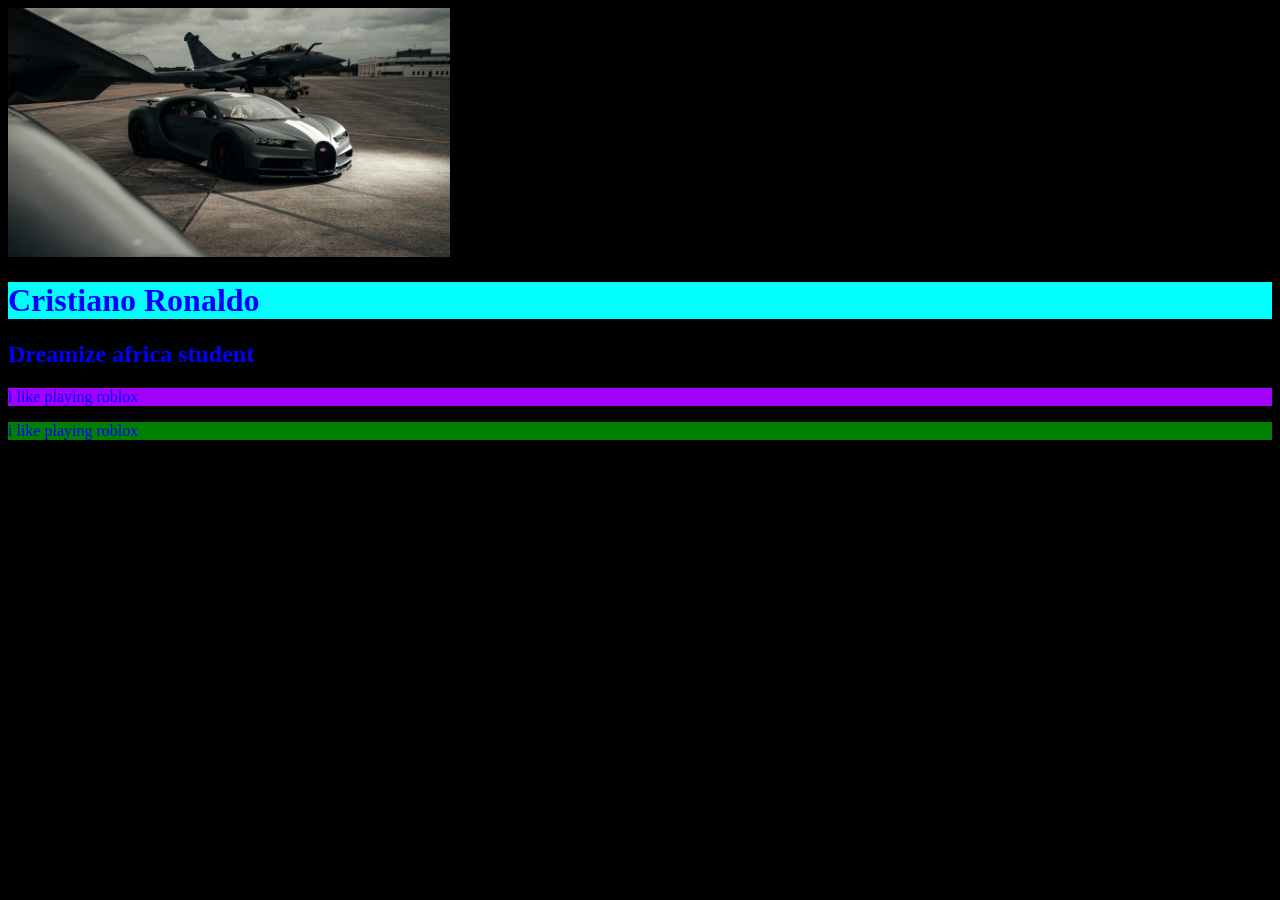
<file: index.html>
<!DOCTYPE html>
<html lang="en">
<head>
    <meta charset="UTF-8">
    <meta name="viewport" content="width=device-width, initial-scale=1.0">
    <title>Alvin</title>
    <link rel="stylesheet" href="./style.css">
</head>
<body>
    <img src="./bugatti.jpg">
    <h1>Cristiano Ronaldo</h1>
    <h2>Dreamize africa student</h2>
    <p id="p-67">i like playing roblox
    </p> 
    <p id="p-69">i like playing roblox
    </p> 
</body>
</html>
</file>
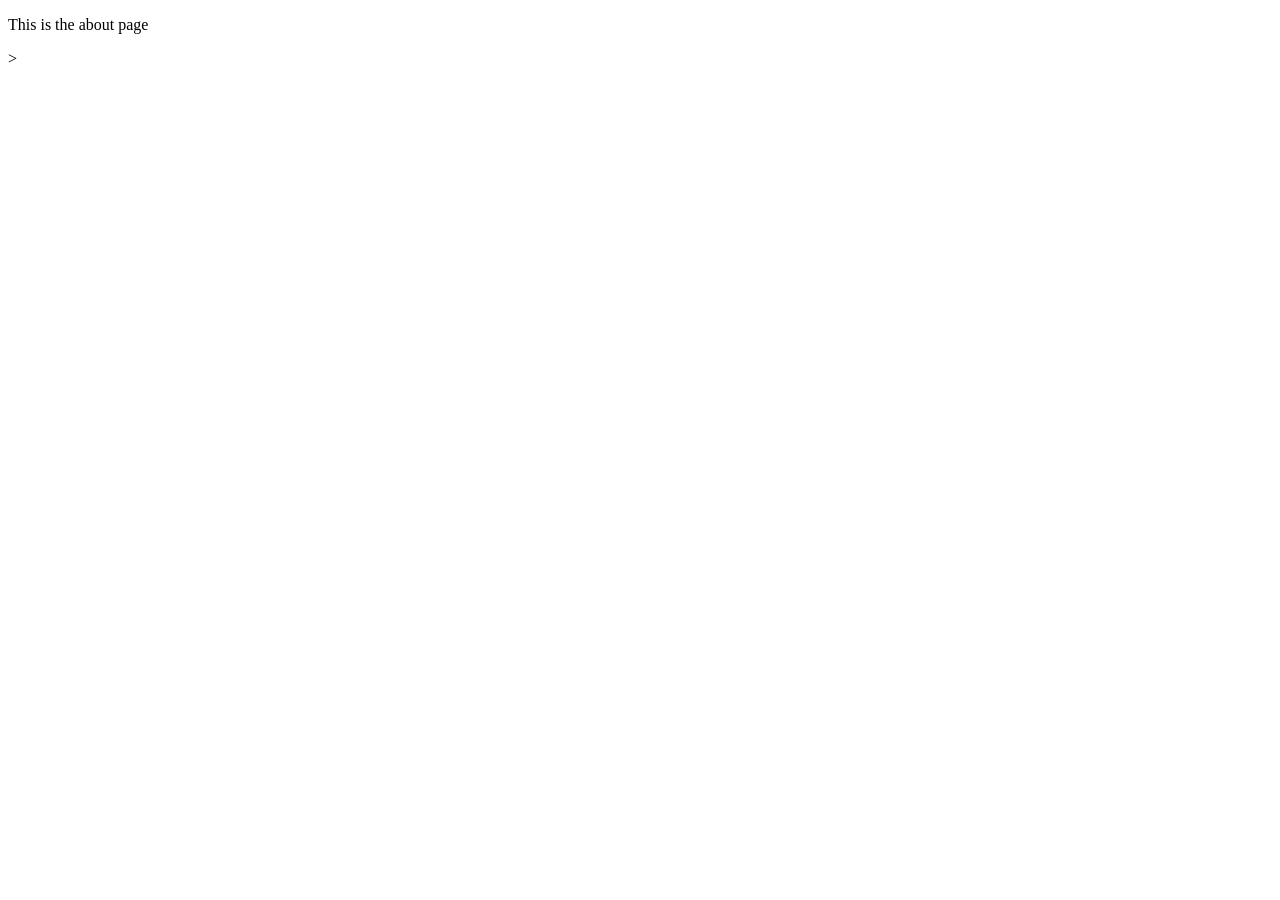
<file: about.html>
<!DOCTYPE html>
<html lang="en">
<head>
    <meta charset="UTF-8">
    <meta name="viewport" content="width=, initial-scale=1.0">
    <title>Document</title>
</head>
<body>
 <p> This is the about page
     </p>
</body>
</html>>
</file>
<file: style.css>
body{
    background-color: black;
    color: blue;
}
img{
    width: 35%;

}h1{
    background-color: aqua;
}
p{
    background-color: red;
}
#p-67{
    background-color: rgb(162, 0, 255);
}
#p-69{
    background-color: green;
}
</file>
